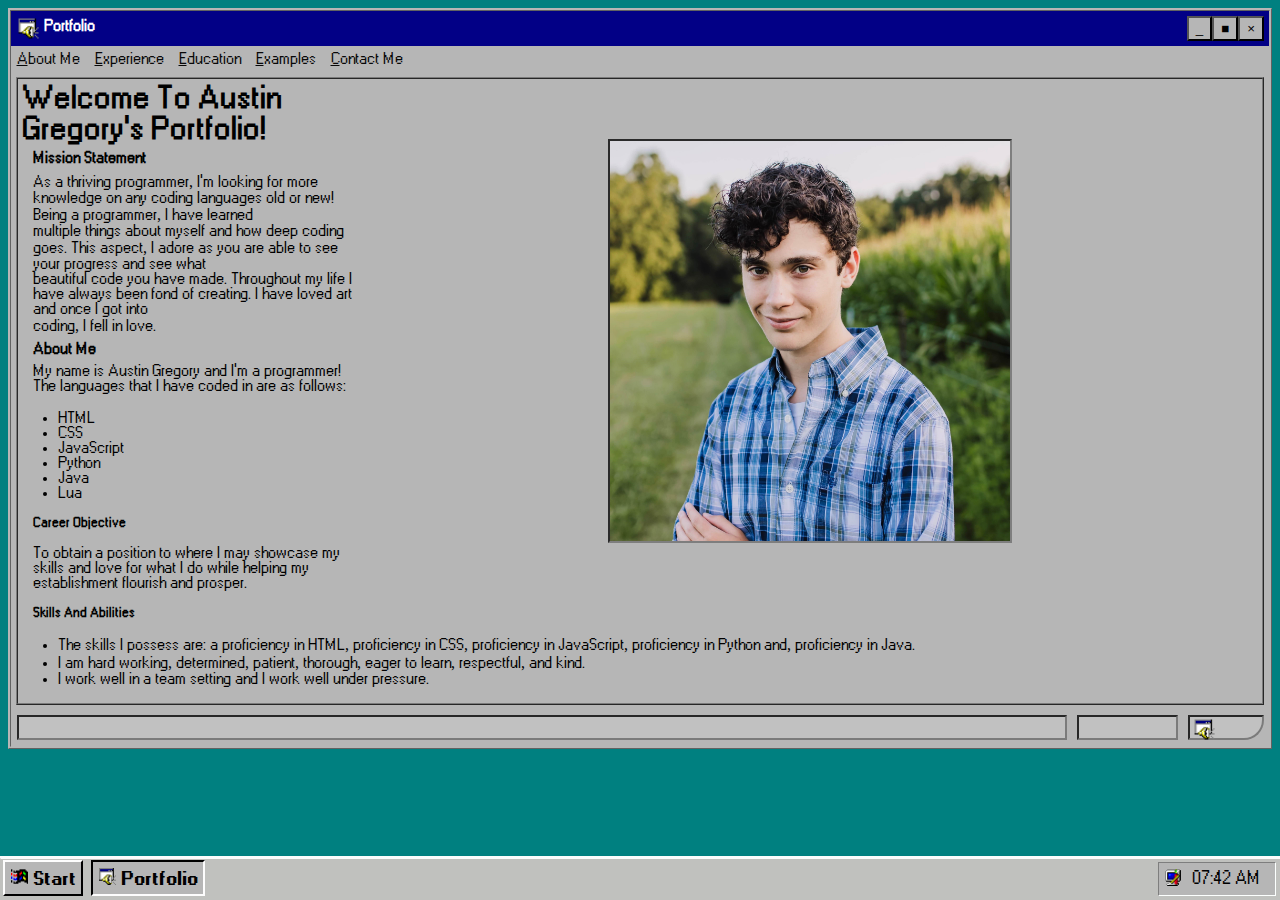
<file: index.html>
<!DOCTYPE html>
<html lang="en-US">
    <head>
        <title>Austin Gregory's Portfolio</title>
        <meta charset="UTF-8">
        <meta name="description" content="The portfolio of Austin Gregory">
        <meta name="author" content="Austin Gregory">
        <meta name="viewport" content="width=device-width, initial-scale=1.0">
    </head>
    <link rel="stylesheet" href="portfolio.css">
    <script src="portfolio.js" defer></script>
    <body>
        <div class="allOfWindow">
            <div class="topPartOfWindow">
                <img src="images/controlPanelIcon.png" width="25" height="25"><h4 class="windowsWording">Portfolio</h4>          
                <button class="windowsButtonsDisplay">_</button>
                <button class="windowsButtonsDisplay">■</button>
                <button class="windowsButtonsDisplay">×</button>
            </div>

            <header id="navigationBar">
                <nav>
                    <button><a href="index.html">About Me</a></button>
                    <button><a href="experience.html">Experience</a></button>
                    <button><a href="education.html">Education</a></button>
                    <button><a href="examples.html">Examples</a></button>
                    <button><a href="contact.html">Contact Me</a></button>
                </nav>
            </header>
        
            <section class="middleContentOfWindow">
                <img id="austinImage" src="images/austinPortfolioImg.jpg">
                <h1>Welcome To Austin Gregory's Portfolio!</h1>
                <h4>Mission Statement</h4>
                <p>As a thriving programmer, I'm looking for more knowledge on any coding languages old or new! Being a programmer, I have learned <br>
                    multiple things about myself and how deep coding goes. This aspect, I adore as you are able to see your progress and see what <br>
                    beautiful code you have made. Throughout my life I have always been fond of creating. I have loved art and once I got into <br>
                    coding, I fell in love.</p>
                <h4>About Me</h4>
                <p>
                    My name is Austin Gregory and I'm a programmer! The languages that I have coded in are as follows: <br>
                    <ul>
                        <li>HTML</li>
                        <li>CSS</li>
                        <li>JavaScript</li>
                        <li>Python</li>
                        <li>Java</li>
                        <li>Lua</li>
                    </ul>
                    <h5>Career Objective</h5>
                    <p>To obtain a position to where I may showcase my skills and love for what I do while helping my establishment flourish and prosper.</p>

                    <h5>Skills And Abilities</h5>
                    <ul>
                        <li>The skills I possess are: a proficiency in HTML, proficiency in CSS, proficiency in JavaScript, proficiency in Python and, proficiency in Java.</li>
                        <li>I am hard working, determined, patient, thorough, eager to learn, respectful, and kind.</li>
                        <li>I work well in a team setting and I work well under pressure.</li>
                    </ul>
            </section>

            <div class="bottomPartOfWindow">
                <p id="bottomSeperator1"></p>
                <p id="bottomSeperator2"></p>
                <p id="bottomSeperator3"><img src="images/controlPanelIcon.png" width="25" height="25"></p>
            </div>
        </div>
        <div class="bottomOfTab">
            <button id="buttonTabBottom1"><img src="images/windows95smallicon.png" width="17" height="17"> Start</button>
            <button id="buttonTabBottom2"><img src="images/executablesoundsmallicon.png" width="17" height="17"> Portfolio</button>
            <button id="buttonTabBottom3"><img src="images/timedatesmallicon.png" width="17" height="17"><p class="time"></p></button>
        </div>
    </body>
</html>
</file>
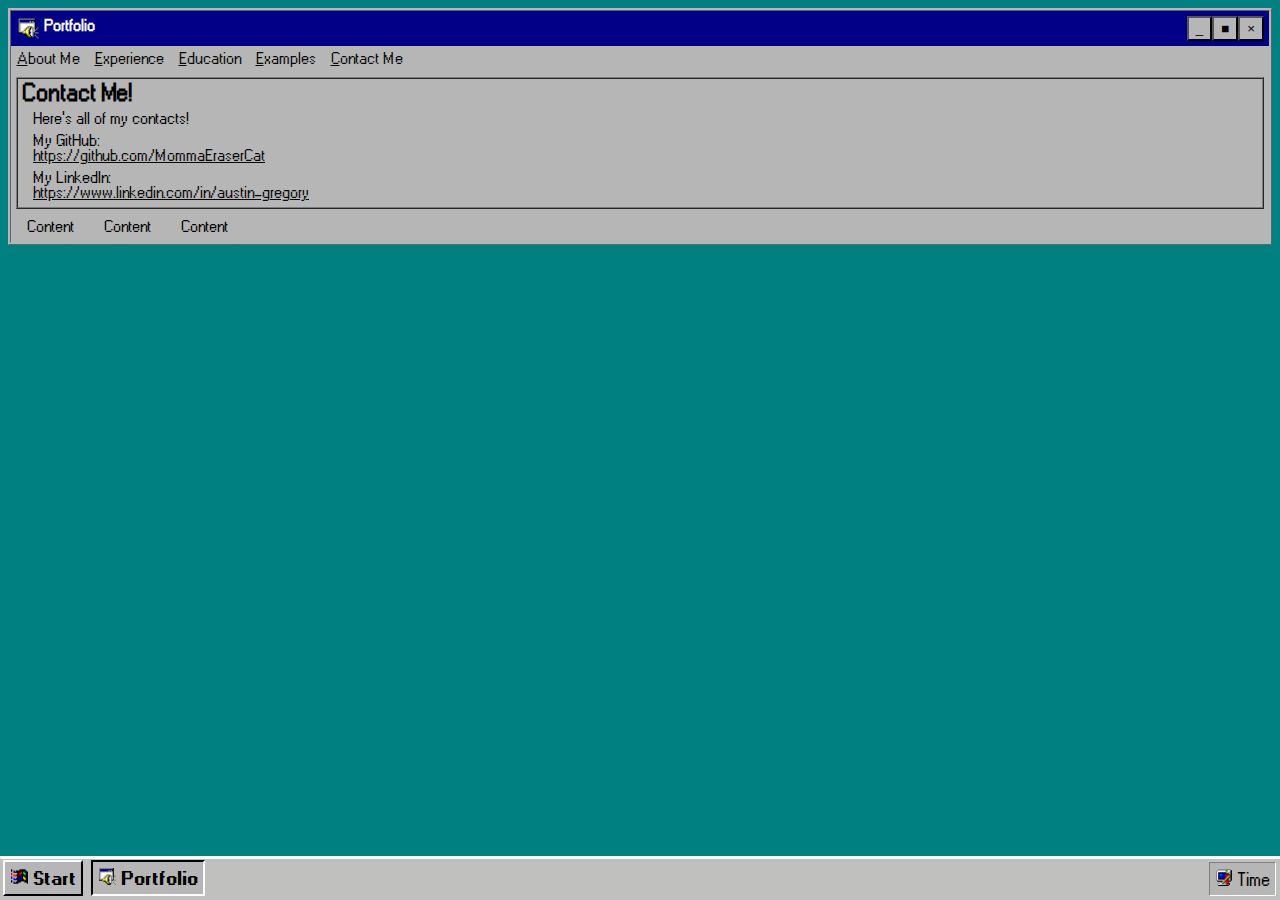
<file: contact.html>
<!DOCTYPE html>
<html lang="en-US">
    <head>
        <title>Austin Gregory's Portfolio</title>
        <meta charset="UTF-8">
        <meta name="description" content="The portfolio of Austin Gregory">
        <meta name="author" content="Austin Gregory">
        <meta name="viewport" content="width=device-width, initial-scale=1.0">
    </head>
    <link rel="stylesheet" href="portfolio.css">
    <body>
        <div class="allOfWindow">
            <div class="topPartOfWindow">
                <img src="images/controlPanelIcon.png" width="25" height="25"><h4 class="windowsWording">Portfolio</h4>          
                <button class="windowsButtonsDisplay">_</button>
                <button class="windowsButtonsDisplay">■</button>
                <button class="windowsButtonsDisplay">×</button>
            </div>

            <header id="navigationBar">
                <nav>
                    <button><a href="index.html">About Me</a></button>
                    <button><a href="experience.html">Experience</a></button>
                    <button><a href="education.html">Education</a></button>
                    <button><a href="examples.html">Examples</a></button>
                    <button><a href="contact.html">Contact Me</a></button>
                </nav>
            </header>

            <section class="middleContentOfWindow">
                <h2>Contact Me!</h2>
                <p>Here's all of my contacts!</p>
                <p>My GitHub: <a href="https://github.com/MommaEraserCat">https://github.com/MommaEraserCat</a></p>
                <p>My LinkedIn: <a href="https://www.linkedin.com/in/austin-gregory-3a9339373/">https://www.linkedin.com/in/austin-gregory</a></p>
            </section class="middleContentOfWindow">

            <div class="bottomPartOfWindow">
                <p class="bottomSeperator">Content</p>
                <p class="bottomSeperator">Content</p>
                <p class="bottomSeperator">Content</p>
            </div>
        </div>
        <div class="bottomOfTab">
            <button id="buttonTabBottom1"><img src="images/windows95smallicon.png" width="17" height="17"> Start</button>
            <button id="buttonTabBottom2"><img src="images/executablesoundsmallicon.png" width="17" height="17"> Portfolio</button>
            <button id="buttonTabBottom3"><img src="images/timedatesmallicon.png" width="17" height="17"> Time</button>
        </div>
    </body>
</html>
</file>
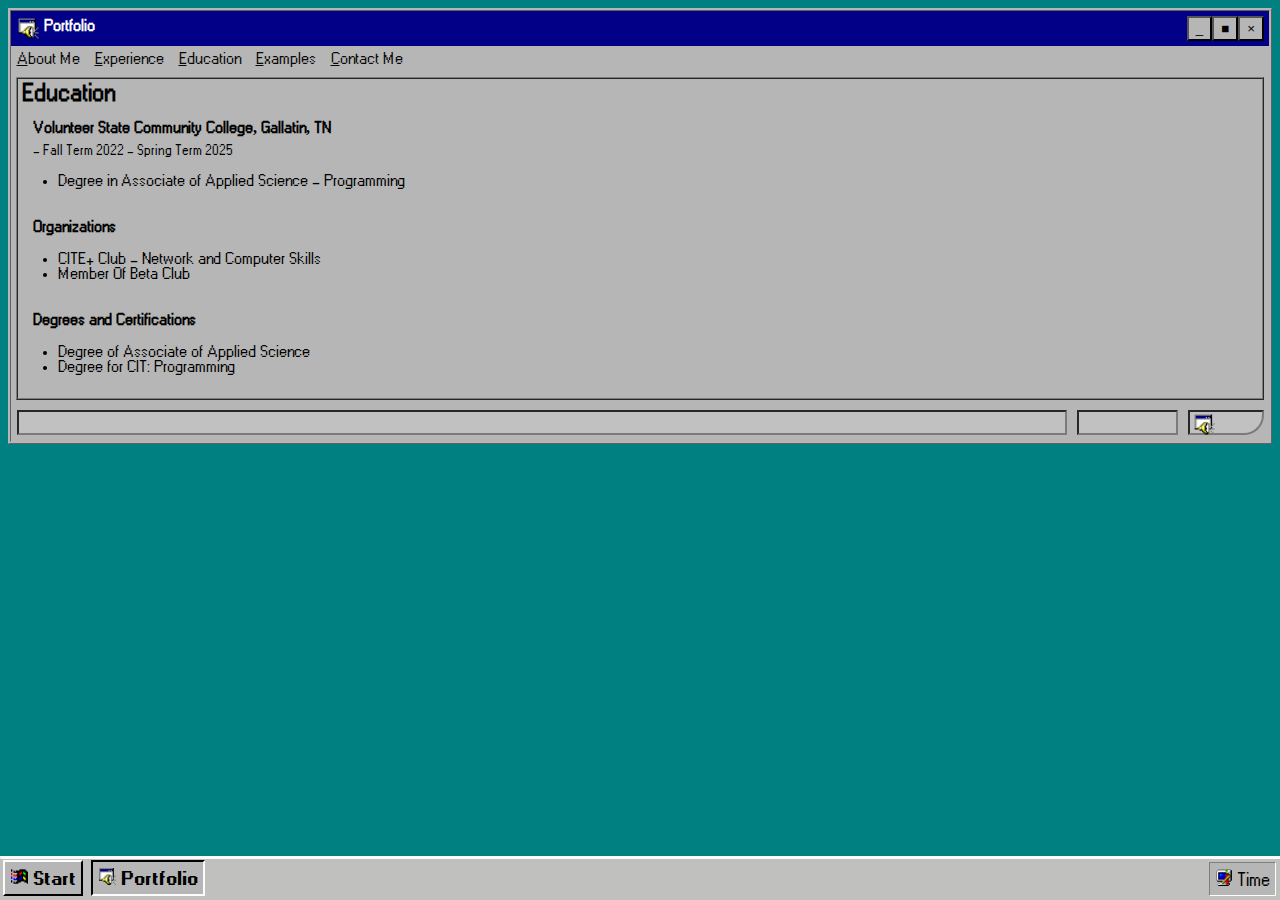
<file: education.html>
<!DOCTYPE html>
<html lang="en-US">
    <head>
        <title>Austin Gregory's Portfolio</title>
        <meta charset="UTF-8">
        <meta name="description" content="The portfolio of Austin Gregory">
        <meta name="author" content="Austin Gregory">
        <meta name="viewport" content="width=device-width, initial-scale=1.0">
    </head>
    <link rel="stylesheet" href="portfolio.css">
    <body>
        <div class="allOfWindow">
            <div class="topPartOfWindow">
                <img src="images/controlPanelIcon.png" width="25" height="25"><h4 class="windowsWording">Portfolio</h4>          
                <button class="windowsButtonsDisplay">_</button>
                <button class="windowsButtonsDisplay">■</button>
                <button class="windowsButtonsDisplay">×</button>
            </div>

            <header id="navigationBar">
                <nav>
                    <button><a href="index.html">About Me</a></button>
                    <button><a href="experience.html">Experience</a></button>
                    <button><a href="education.html">Education</a></button>
                    <button><a href="examples.html">Examples</a></button>
                    <button><a href="contact.html">Contact Me</a></button>
                </nav>
            </header>

            <section class="middleContentOfWindow">
                <h2>Education</h2>
                <p><h4>Volunteer State Community College, Gallatin, TN</h4>
                    <div>
                        <small> - Fall Term 2022 - Spring Term 2025</small>
                        <ul>
                            <li>Degree in Associate of Applied Science - Programming</li>
                        </ul>
                    </div>
                </p>
                <p><h4>Organizations</h4>
                    <ul>
                        <li>CITE+ Club - Network and Computer Skills</li>
                        <li>Member Of Beta Club</li>
                    </ul>
                </p>
                <p><h4>Degrees and Certifications</h4>
                    <ul>
                        <li>Degree of Associate of Applied Science</li>
                        <li>Degree for CIT: Programming</li>
                    </ul>
                </p>
            </section>

            <div class="bottomPartOfWindow">
                <p id="bottomSeperator1"></p>
                <p id="bottomSeperator2"></p>
                <p id="bottomSeperator3"><img src="images/controlPanelIcon.png" width="25" height="25"></p>
            </div>
        </div>
        <div class="bottomOfTab">
            <button id="buttonTabBottom1"><img src="images/windows95smallicon.png" width="17" height="17"> Start</button>
            <button id="buttonTabBottom2"><img src="images/executablesoundsmallicon.png" width="17" height="17"> Portfolio</button>
            <button id="buttonTabBottom3"><img src="images/timedatesmallicon.png" width="17" height="17"> Time</button>
        </div>
    </body>
</html>
</file>
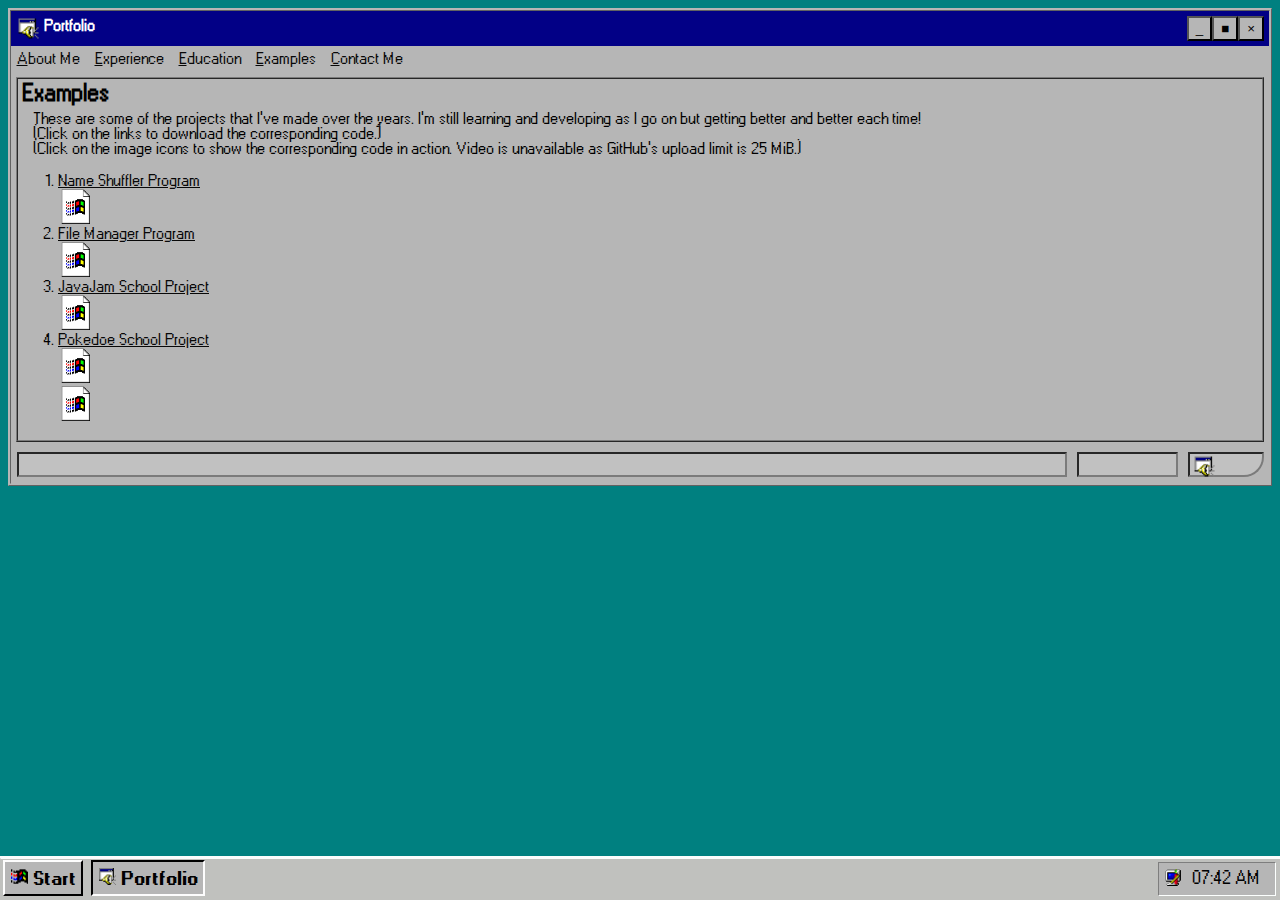
<file: examples.html>
<!DOCTYPE html>
<html lang="en-US">
    <head>
        <title>Austin Gregory's Portfolio</title>
        <meta charset="UTF-8">
        <meta name="description" content="The portfolio of Austin Gregory">
        <meta name="author" content="Austin Gregory">
        <meta name="viewport" content="width=device-width, initial-scale=1.0">
    </head>
    <link rel="stylesheet" href="portfolio.css">
    <script src="portfolio.js" defer></script>
    <body>
        <div class="allOfWindow">
            <div class="topPartOfWindow">
                <img src="images/controlPanelIcon.png" width="25" height="25"><h4 class="windowsWording">Portfolio</h4>          
                <button class="windowsButtonsDisplay">_</button>
                <button class="windowsButtonsDisplay">■</button>
                <button class="windowsButtonsDisplay">×</button>
            </div>

            <header id="navigationBar">
                <nav>
                    <button><a href="index.html">About Me</a></button>
                    <button><a href="experience.html">Experience</a></button>
                    <button><a href="education.html">Education</a></button>
                    <button><a href="examples.html">Examples</a></button>
                    <button><a href="contact.html">Contact Me</a></button>
                </nav>
            </header>

            <section class="middleContentOfWindow">
                <h2>Examples</h2>
                <p>These are some of the projects that I've made over the years. 
                    I'm still learning and developing as I go on but getting better and better each time!<br>
                    (Click on the links to download the corresponding code.)<br>
                    (Click on the image icons to show the corresponding code in action. Video is unavailable as GitHub's upload limit is 25 MiB.)
                </p>
                <ol>
                    <li><a href="programs/nameShuffler.zip" download="nameShufflerProgram">Name Shuffler Program</a>
                        <a href="images/nameShufflerImg.png"><img src="images/photoIcon.png" width="35" height="35"></a></li>
                    <li><a href="programs/fileManager.zip" download="fileManagerProgram">File Manager Program</a>
                        <a href="images/filePathOpenImg.png"><img src="images/photoIcon.png" width="35" height="35"></a></li>
                    <li><a href="programs/javaJam.zip" download="javaJamProgram">JavaJam School Project</a>
                        <a href="images/javaJamImg.png"><img src="images/photoIcon.png" width="35" height="35"></a></li>
                    <li><a href="programs/pokeDoe.zip" download="pokeDoeProgram">Pokedoe School Project</a>
                        <a href="images/pokaDoeImg1.png"><img src="images/photoIcon.png" width="35" height="35"></a>
                        <a href="images/pokaDoeImg2.png"><img src="images/photoIcon.png" width="35" height="35"></a>
                        <!--<a href="video/androidStudioPokeDoe.zip" download="pokeDoeVideo"><img src="images/videoIcon.png" width="35" height="35"></a>--></li>
                </ol>
            </section>

            <div class="bottomPartOfWindow">
                <p id="bottomSeperator1"></p>
                <p id="bottomSeperator2"></p>
                <p id="bottomSeperator3"><img src="images/controlPanelIcon.png" width="25" height="25"></p>
            </div>
        </div>
        <div class="bottomOfTab">
            <button id="buttonTabBottom1"><img src="images/windows95smallicon.png" width="17" height="17"> Start</button>
            <button id="buttonTabBottom2"><img src="images/executablesoundsmallicon.png" width="17" height="17"> Portfolio</button>
            <button id="buttonTabBottom3"><img src="images/timedatesmallicon.png" width="17" height="17"><p class="time"></p></button>
        </div>
    </body>
</html>
</file>
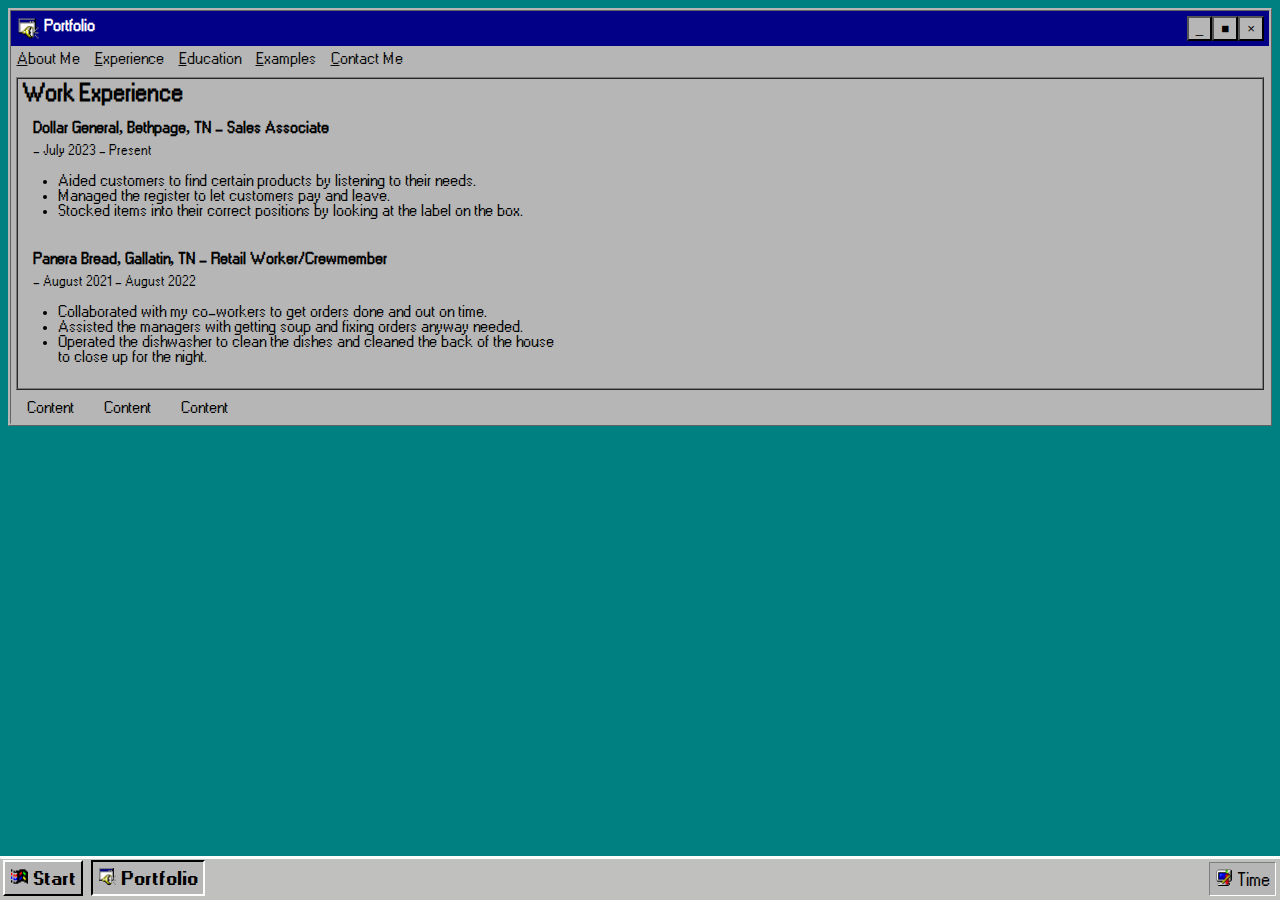
<file: experience.html>
<!DOCTYPE html>
<html lang="en-US">
    <head>
        <title>Austin Gregory's Portfolio</title>
        <meta charset="UTF-8">
        <meta name="description" content="The portfolio of Austin Gregory">
        <meta name="author" content="Austin Gregory">
        <meta name="viewport" content="width=device-width, initial-scale=1.0">
    </head>
    <link rel="stylesheet" href="portfolio.css">
    <body>
        <div class="allOfWindow">
            <div class="topPartOfWindow">
                <img src="images/controlPanelIcon.png" width="25" height="25"><h4 class="windowsWording">Portfolio</h4>          
                <button class="windowsButtonsDisplay">_</button>
                <button class="windowsButtonsDisplay">■</button>
                <button class="windowsButtonsDisplay">×</button>
            </div>

            <header id="navigationBar">
                <nav>
                    <button><a href="index.html">About Me</a></button>
                    <button><a href="experience.html">Experience</a></button>
                    <button><a href="education.html">Education</a></button>
                    <button><a href="examples.html">Examples</a></button>
                    <button><a href="contact.html">Contact Me</a></button>
                </nav>
            </header>

            <section class="middleContentOfWindow">
                <h2>Work Experience</h2>
                <p><h4>Dollar General, Bethpage, TN - Sales Associate</h4>
                    <div>
                        <small> - July 2023 - Present</small>
                        <ul>
                            <li>Aided customers to find certain products by listening to their needs.</li>
                            <li>Managed the register to let customers pay and leave.</li>
                            <li>Stocked items into their correct positions by looking at the label on the box.</li>
                        </ul>
                    </div>
                </p>
                <p><h4>Panera Bread, Gallatin, TN - Retail Worker/Crewmember</h4>
                    <div>
                        <small> - August 2021 - August 2022</small>
                        <ul>
                            <li>Collaborated with my co-workers to get orders done and out on time.</li>
                            <li>Assisted the managers with getting soup and fixing orders anyway needed.</li>
                            <li>Operated the dishwasher to clean the dishes and cleaned the back of the house <br>
                                to close up for the night.</li>
                        </ul>
                    </div>
                </p>
            </section>

            <div class="bottomPartOfWindow">
                <p class="bottomSeperator">Content</p>
                <p class="bottomSeperator">Content</p>
                <p class="bottomSeperator">Content</p>
            </div>
        </div>
        <div class="bottomOfTab">
            <button id="buttonTabBottom1"><img src="images/windows95smallicon.png" width="17" height="17"> Start</button>
            <button id="buttonTabBottom2"><img src="images/executablesoundsmallicon.png" width="17" height="17"> Portfolio</button>
            <button id="buttonTabBottom3"><img src="images/timedatesmallicon.png" width="17" height="17"> Time</button>
        </div>
    </body>
</html>
</file>
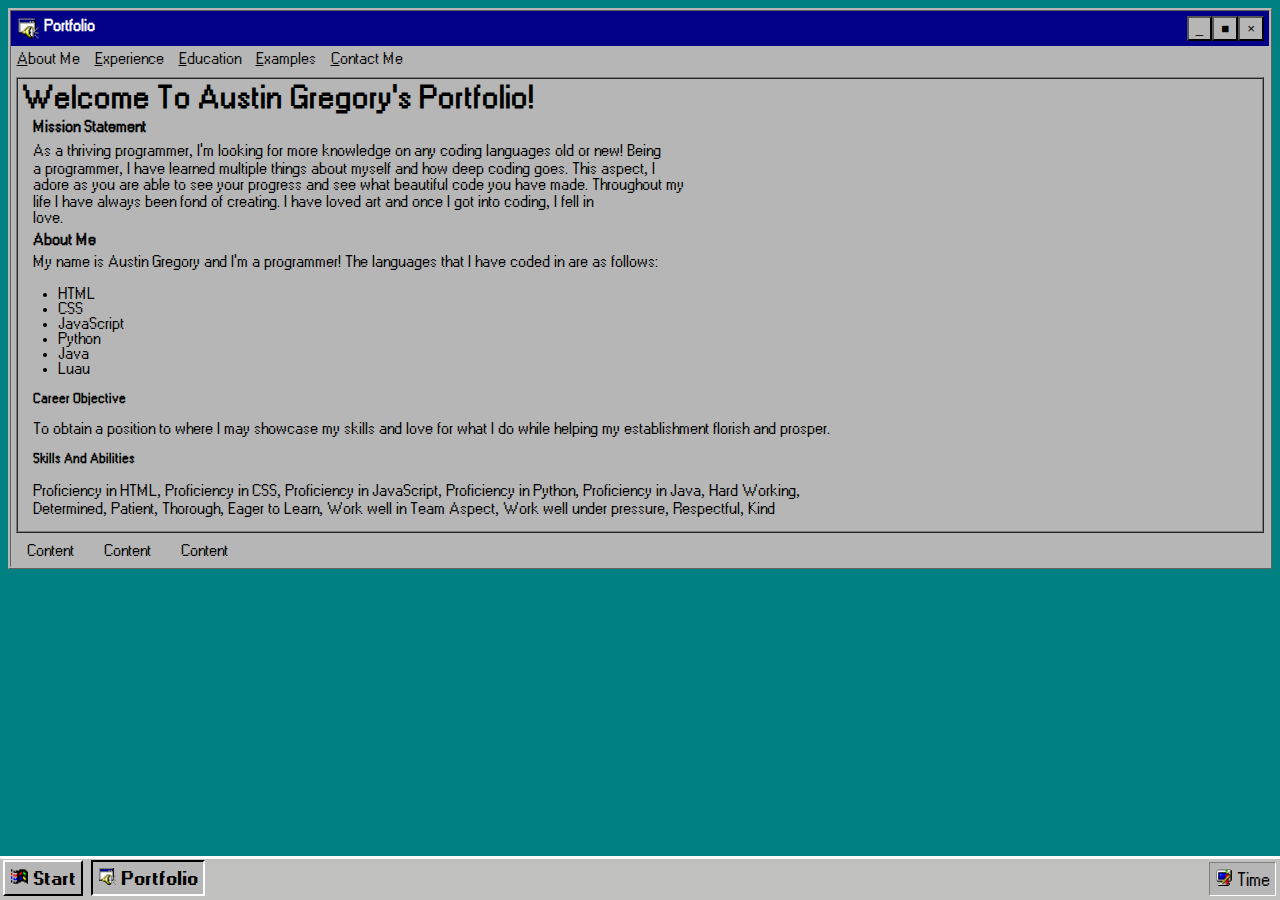
<file: main.html>
<!DOCTYPE html>
<html lang="en-US">
    <head>
        <title>Austin Gregory's Portfolio</title>
        <meta charset="UTF-8">
        <meta name="description" content="The portfolio of Austin Gregory">
        <meta name="author" content="Austin Gregory">
        <meta name="viewport" content="width=device-width, initial-scale=1.0">
    </head>
    <link rel="stylesheet" href="portfolio.css">
    <body>
        <div class="allOfWindow">
            <div class="topPartOfWindow">
                <img src="images/controlPanelIcon.png" width="25" height="25"><h4 class="windowsWording">Portfolio</h4>          
                <button class="windowsButtonsDisplay">_</button>
                <button class="windowsButtonsDisplay">■</button>
                <button class="windowsButtonsDisplay">×</button>
            </div>

            <header id="navigationBar">
                <nav>
                    <button><a href="main.html">About Me</a></button>
                    <button><a href="experience.html">Experience</a></button>
                    <button><a href="education.html">Education</a></button>
                    <button><a href="examples.html">Examples</a></button>
                    <button><a href="contact.html">Contact Me</a></button>
                </nav>
            </header>
        
            <section class="middleContentOfWindow">
                <h1>Welcome To Austin Gregory's Portfolio!</h1>
                <h4>Mission Statement</h4>
                <p>As a thriving programmer, I'm looking for more knowledge on any coding languages old or new! Being <br>
                    a programmer, I have learned multiple things about myself and how deep coding goes. This aspect, I <br>
                    adore as you are able to see your progress and see what beautiful code you have made. Throughout my <br>
                    life I have always been fond of creating. I have loved art and once I got into coding, I fell in <br>
                    love.</p>
                <h4>About Me</h4>
                <p>My name is Austin Gregory and I'm a programmer! The languages that I have coded in are as follows: <br>
                    <ul>
                        <li>HTML</li>
                        <li>CSS</li>
                        <li>JavaScript</li>
                        <li>Python</li>
                        <li>Java</li>
                        <li>Luau</li>
                    </ul>
                    <h5>Career Objective</h5>
                    <p>To obtain a position to where I may showcase my skills and love for what I do while helping my establishment florish and prosper.</p>

                    <h5>Skills And Abilities</h5>
                    <p>Proficiency in HTML, Proficiency in CSS, Proficiency in JavaScript, Proficiency in Python, Proficiency in Java, Hard Working, <br>
                        Determined, Patient, Thorough, Eager to Learn, Work well in Team Aspect, Work well under pressure, Respectful, Kind</p>
                </p>
            </section>

            <div class="bottomPartOfWindow">
                <p class="bottomSeperator">Content</p>
                <p class="bottomSeperator">Content</p>
                <p class="bottomSeperator">Content</p>
            </div>
        </div>
        <div class="bottomOfTab">
            <button id="buttonTabBottom1"><img src="images/windows95smallicon.png" width="17" height="17"> Start</button>
            <button id="buttonTabBottom2"><img src="images/executablesoundsmallicon.png" width="17" height="17"> Portfolio</button>
            <button id="buttonTabBottom3"><img src="images/timedatesmallicon.png" width="17" height="17"> Time</button>
        </div>
    </body>
</html>
</file>
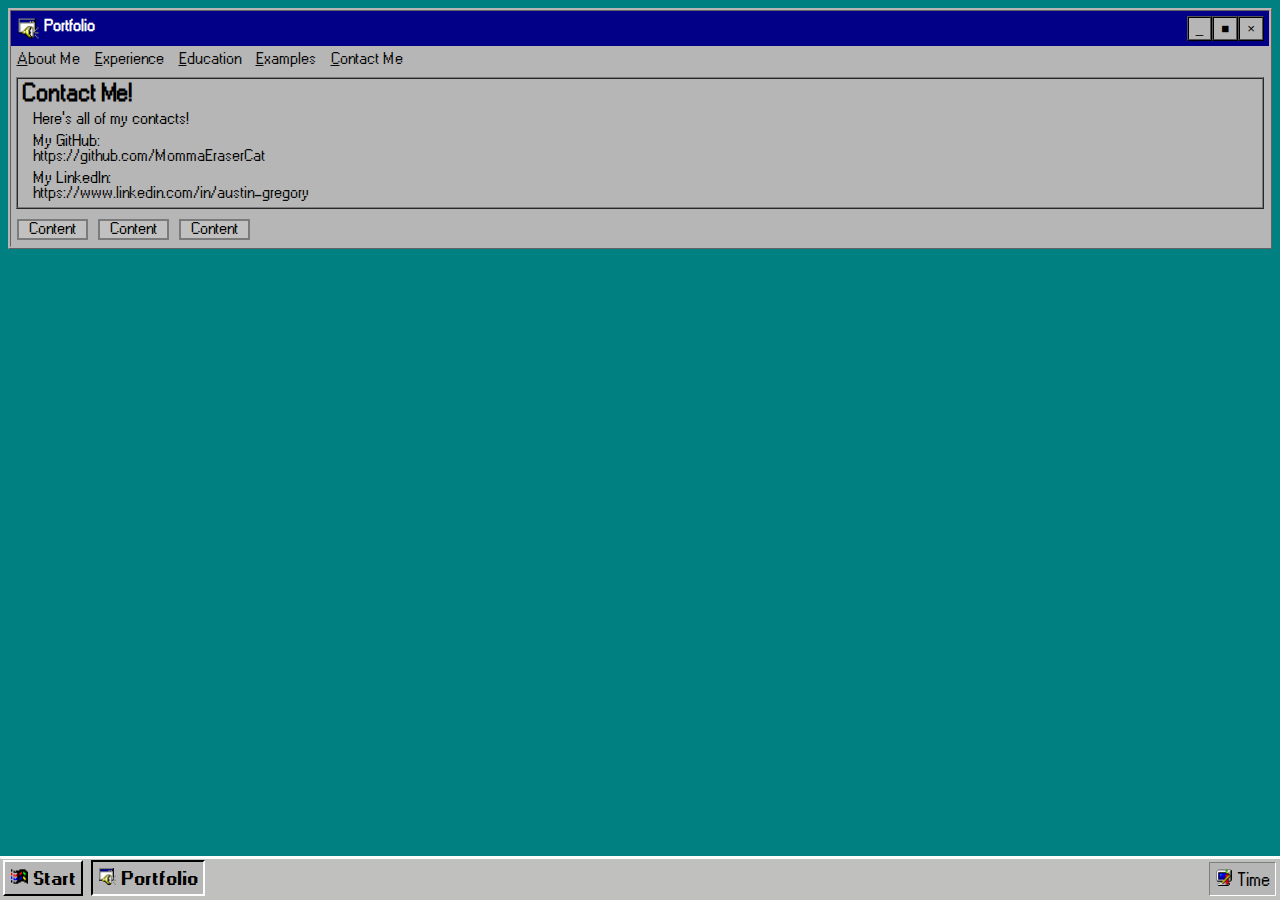
<file: portfoliowebsite/contact.html>
<!DOCTYPE html>
<html lang="en-US">
    <head>
        <title>Austin Gregory's Portfolio</title>
        <meta charset="UTF-8">
        <meta name="description" content="The portfolio of Austin Gregory">
        <meta name="author" content="Austin Gregory">
        <meta name="viewport" content="width=device-width, initial-scale=1.0">
    </head>
    <link rel="stylesheet" href="portfolio.css">
    <body>
        <div class="allOfWindow">
            <div class="topPartOfWindow">
                <img src="images/controlPanelIcon.png" width="25" height="25"><h4 class="windowsWording">Portfolio</h4>          
                <button class="windowsButtonsDisplay">_</button>
                <button class="windowsButtonsDisplay">■</button>
                <button class="windowsButtonsDisplay">×</button>
            </div>

            <header id="navigationBar">
                <nav>
                    <button><a href="main.html">About Me</a></button>
                    <button><a href="experience.html">Experience</a></button>
                    <button><a href="education.html">Education</a></button>
                    <button><a href="examples.html">Examples</a></button>
                    <button><a href="contact.html">Contact Me</a></button>
                </nav>
            </header>

            <section class="middleContentOfWindow">
                <h2>Contact Me!</h2>
                <p>Here's all of my contacts!</p>
                <p>My GitHub: <a href="https://github.com/MommaEraserCat">https://github.com/MommaEraserCat</a></p>
                <p>My LinkedIn: <a href="https://www.linkedin.com/in/austin-gregory-3a9339373/">https://www.linkedin.com/in/austin-gregory</a></p>
            </section class="middleContentOfWindow">

            <div class="bottomPartOfWindow">
                <p class="bottomSeperator">Content</p>
                <p class="bottomSeperator">Content</p>
                <p class="bottomSeperator">Content</p>
            </div>
        </div>
        <div class="bottomOfTab">
            <button id="buttonTabBottom1"><img src="images/windows95smallicon.png" width="17" height="17"> Start</button>
            <button id="buttonTabBottom2"><img src="images/executablesoundsmallicon.png" width="17" height="17"> Portfolio</button>
            <button id="buttonTabBottom3"><img src="images/timedatesmallicon.png" width="17" height="17"> Time</button>
        </div>
    </body>
</html>
</file>
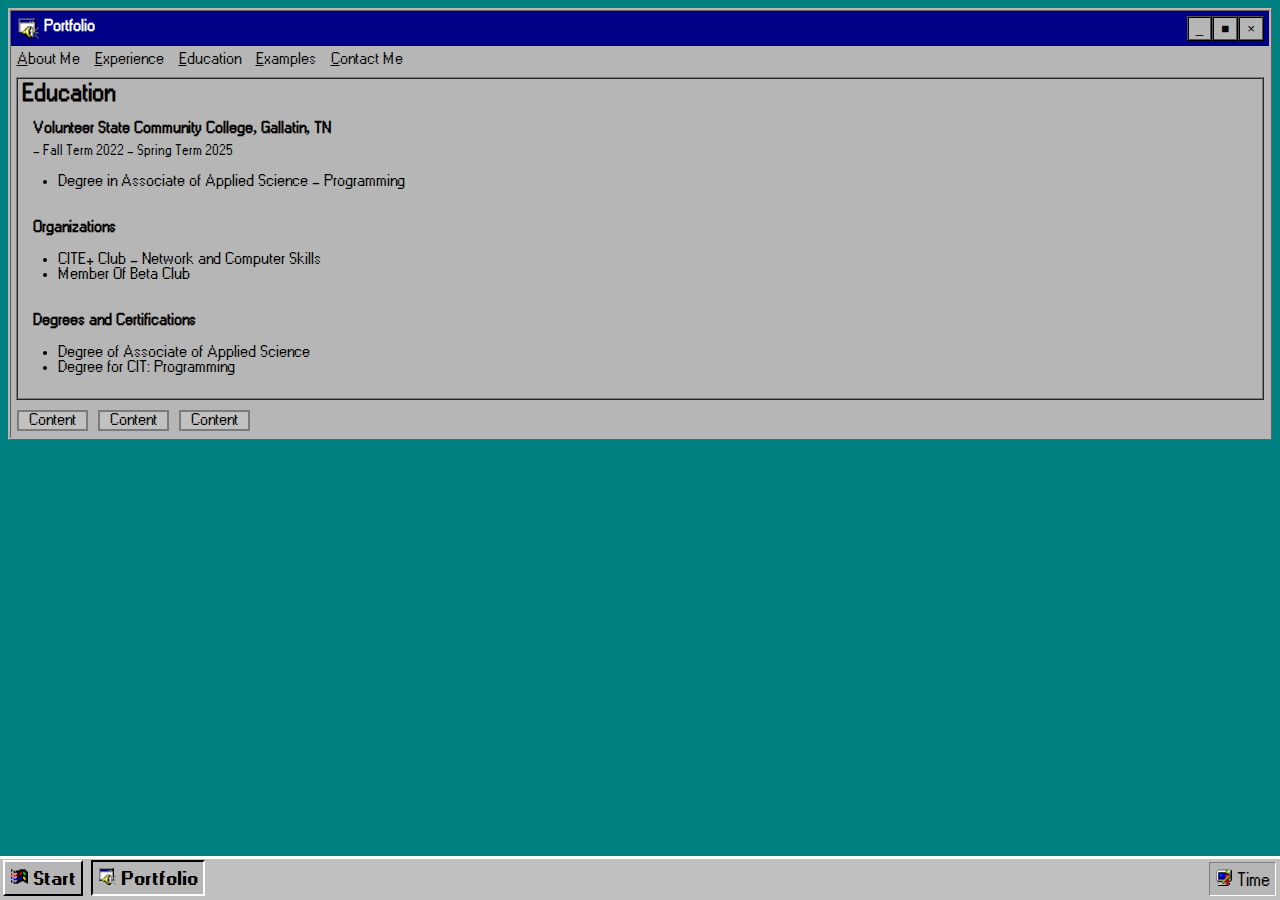
<file: portfoliowebsite/education.html>
<!DOCTYPE html>
<html lang="en-US">
    <head>
        <title>Austin Gregory's Portfolio</title>
        <meta charset="UTF-8">
        <meta name="description" content="The portfolio of Austin Gregory">
        <meta name="author" content="Austin Gregory">
        <meta name="viewport" content="width=device-width, initial-scale=1.0">
    </head>
    <link rel="stylesheet" href="portfolio.css">
    <body>
        <div class="allOfWindow">
            <div class="topPartOfWindow">
                <img src="images/controlPanelIcon.png" width="25" height="25"><h4 class="windowsWording">Portfolio</h4>          
                <button class="windowsButtonsDisplay">_</button>
                <button class="windowsButtonsDisplay">■</button>
                <button class="windowsButtonsDisplay">×</button>
            </div>

            <header id="navigationBar">
                <nav>
                    <button><a href="main.html">About Me</a></button>
                    <button><a href="experience.html">Experience</a></button>
                    <button><a href="education.html">Education</a></button>
                    <button><a href="examples.html">Examples</a></button>
                    <button><a href="contact.html">Contact Me</a></button>
                </nav>
            </header>

            <section class="middleContentOfWindow">
                <h2>Education</h2>
                <p><h4>Volunteer State Community College, Gallatin, TN</h4>
                    <div>
                        <small> - Fall Term 2022 - Spring Term 2025</small>
                        <ul>
                            <li>Degree in Associate of Applied Science - Programming</li>
                        </ul>
                    </div>
                </p>
                <p><h4>Organizations</h4>
                    <ul>
                        <li>CITE+ Club - Network and Computer Skills</li>
                        <li>Member Of Beta Club</li>
                    </ul>
                </p>
                <p><h4>Degrees and Certifications</h4>
                    <ul>
                        <li>Degree of Associate of Applied Science</li>
                        <li>Degree for CIT: Programming</li>
                    </ul>
                </p>
            </section>

            <div class="bottomPartOfWindow">
                <p class="bottomSeperator">Content</p>
                <p class="bottomSeperator">Content</p>
                <p class="bottomSeperator">Content</p>
            </div>
        </div>
        <div class="bottomOfTab">
            <button id="buttonTabBottom1"><img src="images/windows95smallicon.png" width="17" height="17"> Start</button>
            <button id="buttonTabBottom2"><img src="images/executablesoundsmallicon.png" width="17" height="17"> Portfolio</button>
            <button id="buttonTabBottom3"><img src="images/timedatesmallicon.png" width="17" height="17"> Time</button>
        </div>
    </body>
</html>
</file>
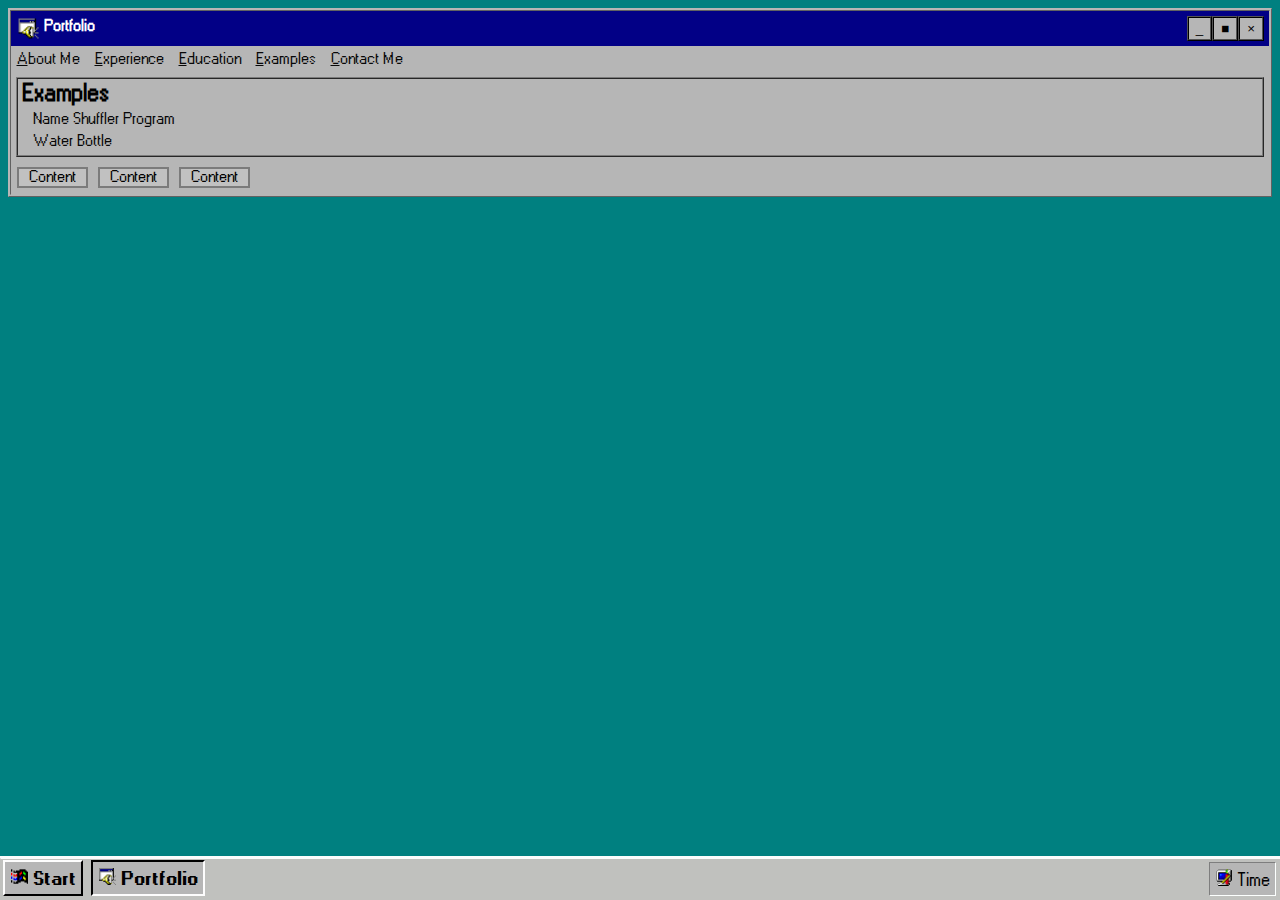
<file: portfoliowebsite/examples.html>
<!DOCTYPE html>
<html lang="en-US">
    <head>
        <title>Austin Gregory's Portfolio</title>
        <meta charset="UTF-8">
        <meta name="description" content="The portfolio of Austin Gregory">
        <meta name="author" content="Austin Gregory">
        <meta name="viewport" content="width=device-width, initial-scale=1.0">
    </head>
    <link rel="stylesheet" href="portfolio.css">
    <body>
        <div class="allOfWindow">
            <div class="topPartOfWindow">
                <img src="images/controlPanelIcon.png" width="25" height="25"><h4 class="windowsWording">Portfolio</h4>          
                <button class="windowsButtonsDisplay">_</button>
                <button class="windowsButtonsDisplay">■</button>
                <button class="windowsButtonsDisplay">×</button>
            </div>

            <header id="navigationBar">
                <nav>
                    <button><a href="main.html">About Me</a></button>
                    <button><a href="experience.html">Experience</a></button>
                    <button><a href="education.html">Education</a></button>
                    <button><a href="examples.html">Examples</a></button>
                    <button><a href="contact.html">Contact Me</a></button>
                </nav>
            </header>

            <section class="middleContentOfWindow">
                <h2>Examples</h2>
                <p><a href="programs/nameShuffler.py" download="nameShufflerProgram">Name Shuffler Program</a></p>
                <p><a href="images/dasanibottel.png" download="WaterBottle">Water Bottle</a></p>
            </section>

            <div class="bottomPartOfWindow">
                <p class="bottomSeperator">Content</p>
                <p class="bottomSeperator">Content</p>
                <p class="bottomSeperator">Content</p>
            </div>
        </div>
        <div class="bottomOfTab">
            <button id="buttonTabBottom1"><img src="images/windows95smallicon.png" width="17" height="17"> Start</button>
            <button id="buttonTabBottom2"><img src="images/executablesoundsmallicon.png" width="17" height="17"> Portfolio</button>
            <button id="buttonTabBottom3"><img src="images/timedatesmallicon.png" width="17" height="17"> Time</button>
        </div>
    </body>
</html>
</file>
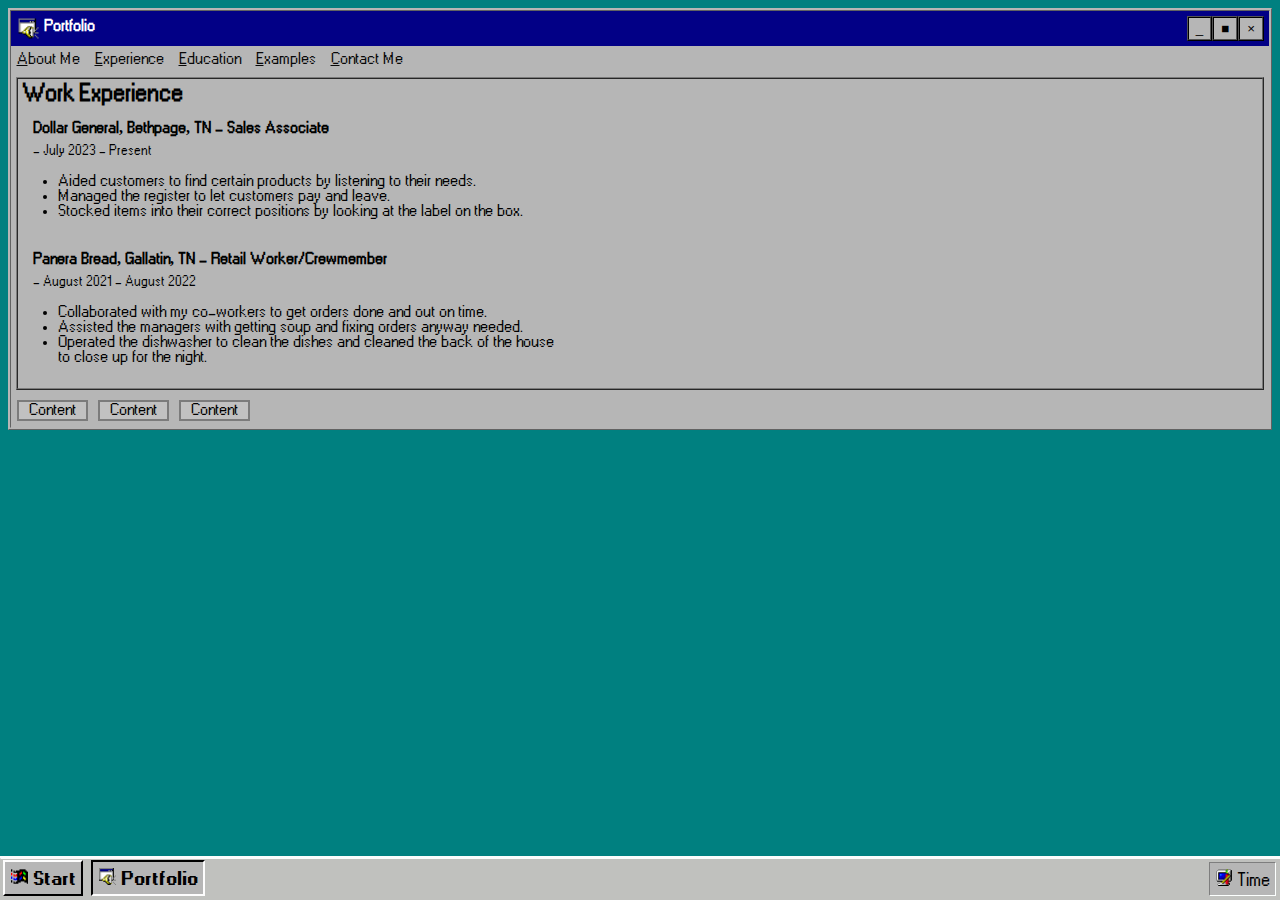
<file: portfoliowebsite/experience.html>
<!DOCTYPE html>
<html lang="en-US">
    <head>
        <title>Austin Gregory's Portfolio</title>
        <meta charset="UTF-8">
        <meta name="description" content="The portfolio of Austin Gregory">
        <meta name="author" content="Austin Gregory">
        <meta name="viewport" content="width=device-width, initial-scale=1.0">
    </head>
    <link rel="stylesheet" href="portfolio.css">
    <body>
        <div class="allOfWindow">
            <div class="topPartOfWindow">
                <img src="images/controlPanelIcon.png" width="25" height="25"><h4 class="windowsWording">Portfolio</h4>          
                <button class="windowsButtonsDisplay">_</button>
                <button class="windowsButtonsDisplay">■</button>
                <button class="windowsButtonsDisplay">×</button>
            </div>

            <header id="navigationBar">
                <nav>
                    <button><a href="main.html">About Me</a></button>
                    <button><a href="experience.html">Experience</a></button>
                    <button><a href="education.html">Education</a></button>
                    <button><a href="examples.html">Examples</a></button>
                    <button><a href="contact.html">Contact Me</a></button>
                </nav>
            </header>

            <section class="middleContentOfWindow">
                <h2>Work Experience</h2>
                <p><h4>Dollar General, Bethpage, TN - Sales Associate</h4>
                    <div>
                        <small> - July 2023 - Present</small>
                        <ul>
                            <li>Aided customers to find certain products by listening to their needs.</li>
                            <li>Managed the register to let customers pay and leave.</li>
                            <li>Stocked items into their correct positions by looking at the label on the box.</li>
                        </ul>
                    </div>
                </p>
                <p><h4>Panera Bread, Gallatin, TN - Retail Worker/Crewmember</h4>
                    <div>
                        <small> - August 2021 - August 2022</small>
                        <ul>
                            <li>Collaborated with my co-workers to get orders done and out on time.</li>
                            <li>Assisted the managers with getting soup and fixing orders anyway needed.</li>
                            <li>Operated the dishwasher to clean the dishes and cleaned the back of the house <br>
                                to close up for the night.</li>
                        </ul>
                    </div>
                </p>
            </section>

            <div class="bottomPartOfWindow">
                <p class="bottomSeperator">Content</p>
                <p class="bottomSeperator">Content</p>
                <p class="bottomSeperator">Content</p>
            </div>
        </div>
        <div class="bottomOfTab">
            <button id="buttonTabBottom1"><img src="images/windows95smallicon.png" width="17" height="17"> Start</button>
            <button id="buttonTabBottom2"><img src="images/executablesoundsmallicon.png" width="17" height="17"> Portfolio</button>
            <button id="buttonTabBottom3"><img src="images/timedatesmallicon.png" width="17" height="17"> Time</button>
        </div>
    </body>
</html>
</file>
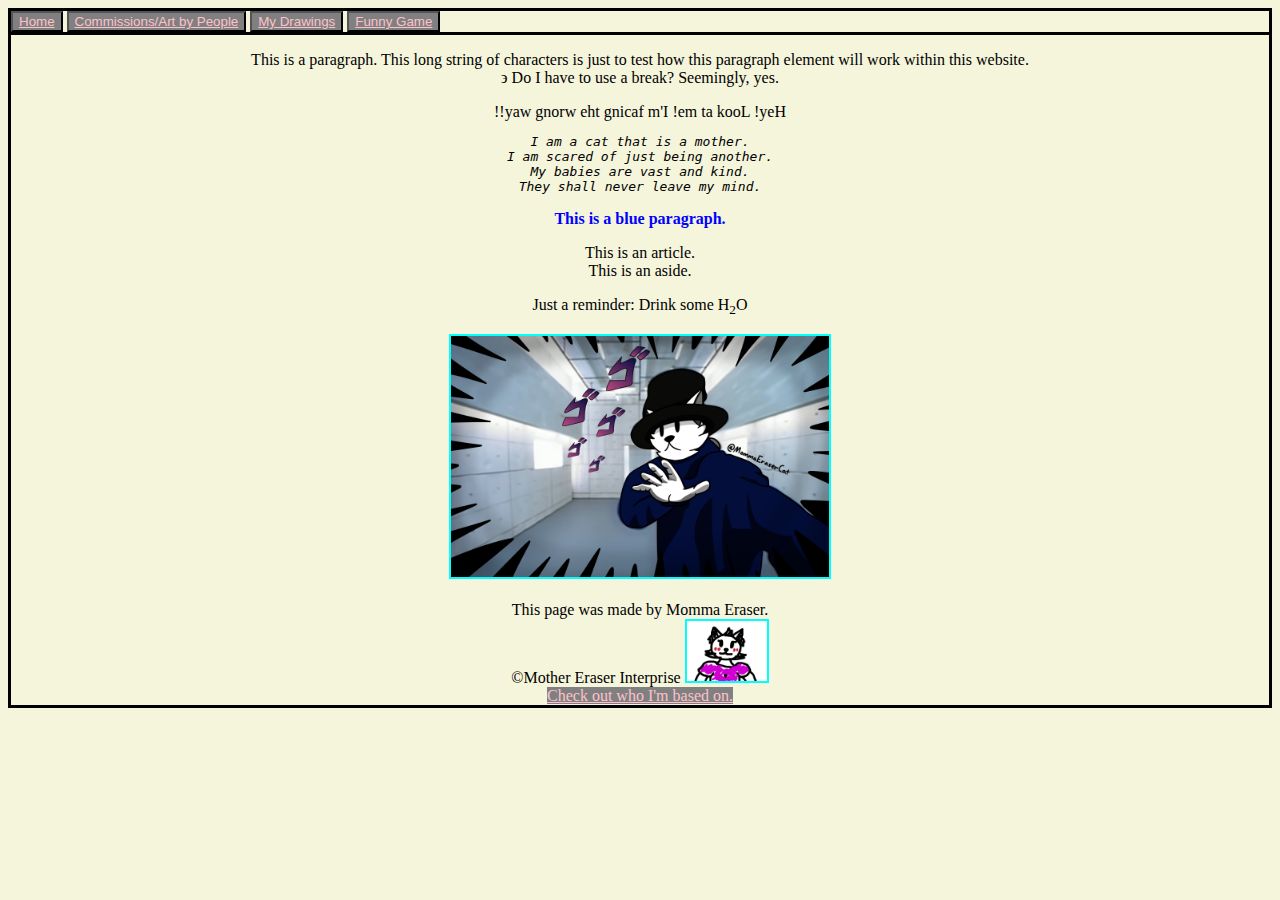
<file: programs/personalWebsite/funiwebsite.html>
<!DOCTYPE html>
<html lang="en-US">
    <head>

        <title>Momma Eraser's Page</title>
        <meta charset="UTF-8">
        <meta name="keywords" content="Momma Eraser, Momma Eraser Cat">
        <meta name="description" content="Just a website for me">
        <meta name="author" content="Momma Eraser Cat">
        <meta name="viewport" content="width=device-width, initial-scale=1.0">
        
    </head>
    <link rel="stylesheet" href="funiwebsite.css">
    <body>

        <div class="divSpecified">
            <button><a href="funiwebsite.html">Home</a></button>
            <button><a href="commissions.html">Commissions/Art by People</a></button>
            <button><a href="myart.html">My Drawings</a></button>
            <button><a href="game.html">Funny Game</a></button>
        </div>        

        <div id="center">
        <p>This is a paragraph. This long string of characters is just to test how this paragraph element will work within this website.<br>
        &bepsi; Do I have to use a break? Seemingly, yes.</p>
        <bdo dir="rtl">Hey! Look at me! I'm facing the wrong way!!</bdo>

<pre>
<em>I am a cat that is a mother.
I am scared of just being another.
My babies are vast and kind.
They shall never leave my mind.</em>
</pre><!--This seems to just mess with the order of the code and if browsers automatically change how the code is, then the pre element is screwed.-->

        <p style="color:blue;"><strong>This is a blue paragraph.</strong></p>
        <article>This is an article.&NewLine;</article>
        <aside>This is an aside.</aside>
        <p>Just a reminder:&Tab;Drink some H<sub>2</sub>O</p>
        </div>

        <div id="center">
            <img src="images/shearrives.png" alt="A photo of me comin' to get you." width="378" height="241" style="border: 2px solid aqua;">
        </div><br>

        <footer id="center">This page was made by Momma Eraser.<br> &copy;Mother Eraser Interprise
        <img src="images/photoofme.png" alt="This is totally a photo of me." width="80" height="60" style="border: 2px solid aqua;">
        </footer>

        <div id="center"> 
            <a href="https://battle-cats.fandom.com/wiki/Tank_Cat_(Normal_Cat)#Eraser_Cat">Check out who I'm based on.</a>
        </div>

        <!--Pretty sure the only way to move this, is with a css file. Addition: Wrong! Somewhat. I think you have to add a div element.-->

    </body>
</html>
</file>
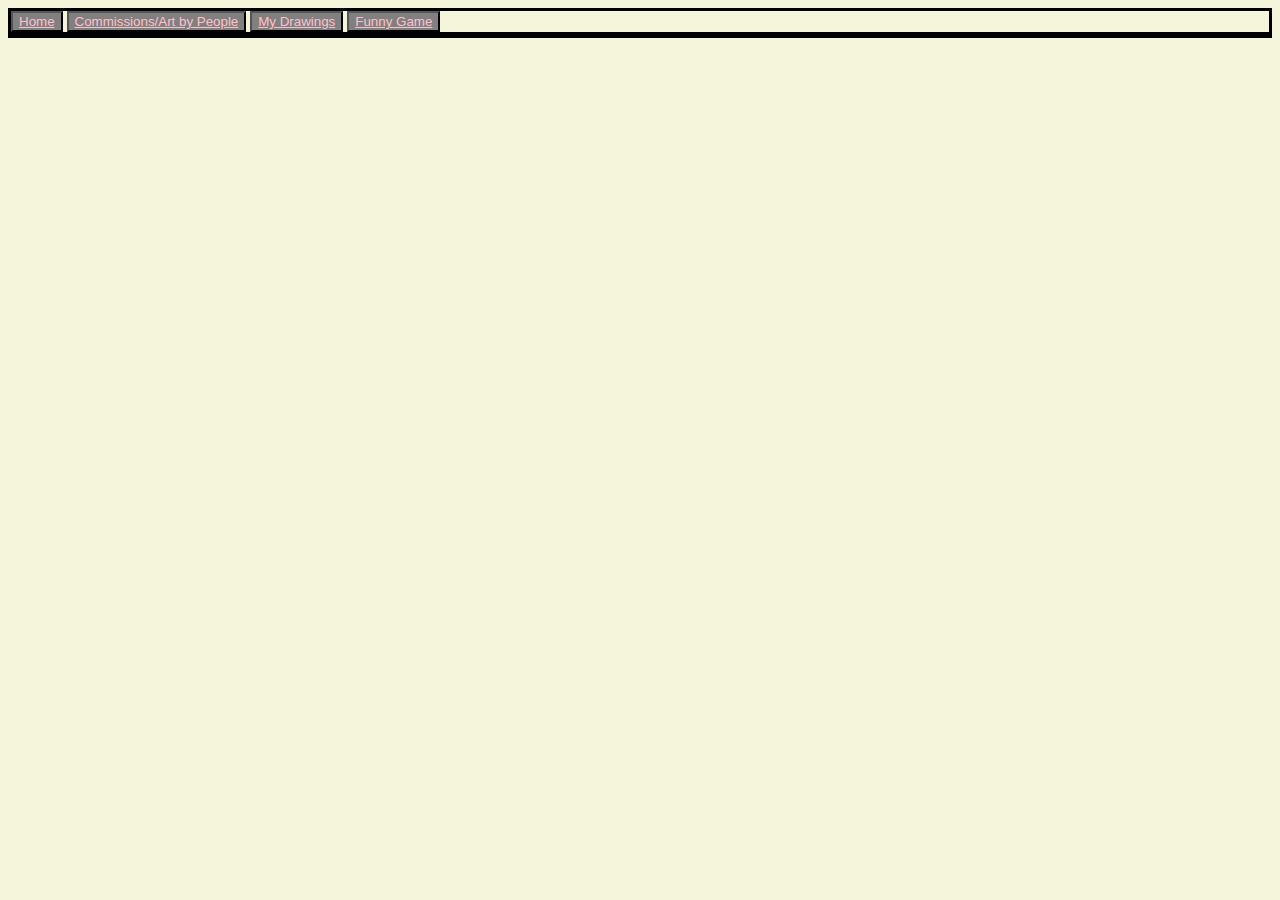
<file: programs/personalWebsite/game.html>
<!DOCTYPE html>
<html lang="en-US">
    <head>

        <title>Momma Eraser's Page</title>
        <meta charset="UTF-8">
        <meta name="keywords" content="Momma Eraser, Momma Eraser Cat">
        <meta name="description" content="Just a website for me">
        <meta name="author" content="Momma Eraser Cat">
        <meta name="viewport" content="width=device-width, initial-scale=1.0">
        
    </head>
    <link rel="stylesheet" href="funiwebsite.css">
    <body>

        <div class="divSpecified">
            <button><a href="funiwebsite.html">Home</a></button>
            <button><a href="commissions.html">Commissions/Art by People</a></button>
            <button><a href="myart.html">My Drawings</a></button>
            <button><a href="game.html">Funny Game</a></button>
        </div>

    </body>
</html>
</file>
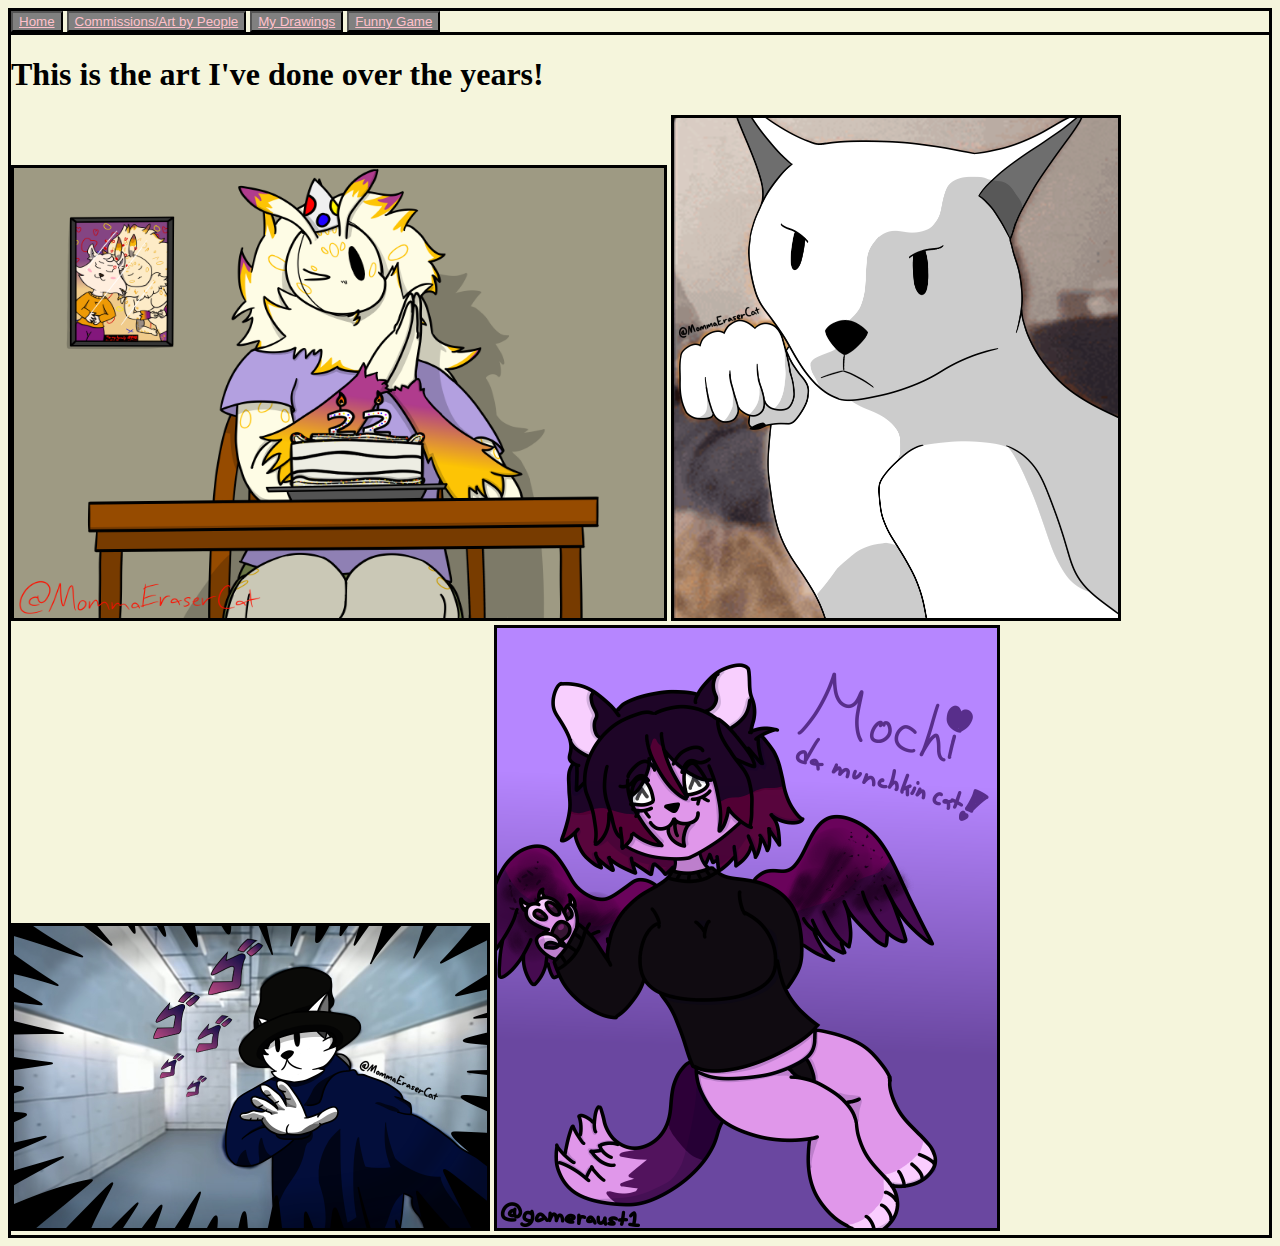
<file: programs/personalWebsite/myart.html>
<!DOCTYPE html>
<html lang="en-US">
    <head>

        <title>Momma Eraser's Page</title>
        <meta charset="UTF-8">
        <meta name="keywords" content="Momma Eraser, Momma Eraser Cat">
        <meta name="description" content="Just a website for me">
        <meta name="author" content="Momma Eraser Cat">
        <meta name="viewport" content="width=device-width, initial-scale=1.0">
        
    </head>
    <link rel="stylesheet" href="funiwebsite.css">
    <body>

        <div class="divSpecified">
            <button><a href="funiwebsite.html">Home</a></button>
            <button><a href="commissions.html">Commissions/Art by People</a></button>
            <button><a href="myart.html">My Drawings</a></button>
            <button><a href="game.html">Funny Game</a></button>
        </div>

        <h1>This is the art I've done over the years!</h1>

        <div>  
            <a target="_blank">
                <img src="myart/myart1.png" alt="Photo of my bf's sona." height="450" width="650" style="border: 3px solid black;">
            </a>
            <a target="_blank">
                <img src="myart/myart2.png" alt="Angy Mother Cat." height="500" width="443.5" style="border: 3px solid black;">
            </a>
            <a target="_blank">
                <img src="myart/myart3.png" alt="Again, a photo of me comin' to get you." height="302" width="473" style="border: 3px solid black;">
            </a>
            <a target="_blank">
                <img src="myart/myart4.png" alt="Photo of an old friend's sona, Mochi." height="600" width="500" style="border: 3px solid black;">
            </a>
        </div>


    </body>
</html>
</file>
<file: portfolio.css>
@font-face {
    font-family: 'W95font';
    src: url('w95font.woff2') format('woff2'),
         url('w95font.woff2') format('woff');
    font-weight: normal;
}
@font-face {
    font-family: 'W95fontB';
    src: url('w95font-bold.woff2') format('woff2'),
         url('w95font-bold.woff2') format('woff');
    font-weight: bold;
}
html {
    font-family: 'W95font';
    background-image: url("images/windows95background.png");
    overflow-x: hidden;
}
button {
    background-color: #b6b6b6;
    border-style: hidden;
    padding: 5.5px;
}
h1, h2, h3 {
    margin: 4px;
}
h4, h6, p, small {
    margin: 5px;
    padding: 1px 10px;
}
h5 {
    margin: 15px;
    padding: 1px, 10px;
}
a {
    font-family: 'W95font';
    font-size: medium;
    color: #080808;
    display: block;
}
a[href*=".html"] {
    text-decoration: none;
}
a[href*=".html"]::first-letter {
    text-decoration: underline;
}
.windowsWording {
    margin: 2px;
    padding: 2px;
    float: left;
    padding: 1px 1px;
    color: white;
    margin-right: auto;
}
.windowsButtonsDisplay {
    float: right;
    padding: 4px 4px;
}
#navigationBar {
    text-align: left;
    clear: both;
}
.allOfWindow {
    border: 3.5px outset #b6b6b6;
    border-color: #b6b6b6;
    border-style: ridge;
    background-color: #b6b6b6;
}
.topPartOfWindow {
    border: 5px solid #020086;
    display: flex;
    flex-direction: row;
    align-items: flex-start;
    border-spacing: 2px;
    background-color: #020086;
}
.topPartOfWindow > button {
    border-style: outset;
    padding: 3px 7px;
}
.optionsOfWindow {
    text-align: left;
    clear: both;
}
.middleContentOfWindow {
    max-height: 700px;
    text-align: left;
    overflow-y: auto;
    overflow-x: hidden;
    border: 2px solid #7b7b7b;
    border-style: ridge;
    margin: 5px;
}
.middleContentOfWindow a:link, a:visited {
    text-decoration: underline;
}
#austinImage {
    border: 2px inset #7e7e7e;
    height: 400px;
    width: 400px;
    float: right;
    margin: 60px 250px;
}
.bottomPartOfWindow {
    display: flex;
    flex-direction: row;
    margin: 0.5px;
}
#bottomSeperator1 {
    border: 2px inset #7b7b7b;
    background-color: #c1c1c1;
    height: 19px;
    width: 1595px;
}
#bottomSeperator2 {
    border: 2px inset #7b7b7b;
    background-color: #c1c1c1;
    height: 19px;
    width: 120px;
}
#bottomSeperator3 {
    border: 2px inset #7b7b7b;
    border-radius: 0 0 20px 0;
    background-color: #c1c1c1;
    height: 19px;
    width: 80px;
}
#bottomSeperator3 > img {
    margin: -1px -8px 1px;
}
.bottomOfTab {
    font-size: medium;
    background-color: #c0c1be;
    border: solid #c0c1be;
    border-top-color: #fafcfc;
    width: 100%;
    position: fixed;
    bottom: 0px;
    margin: 0px -10px;
}
#buttonTabBottom1 {
    font-family: 'W95fontB';
    font-size: large;
    margin: 1.5px 2px 1px;
    border: 2px solid #000000;
    border-left-color: #fdfdfd;
    border-top-color: #fdfdfd;
}
#buttonTabBottom2 {
    font-family: 'W95fontB';
    font-size: large;
    margin: 1.5px 2px 1px;
    border: 2px solid #fdfdfd;
    border-left-color: #000000;
    border-top-color: #000000;
}
#buttonTabBottom3 {
    font-family: 'W95font';
    font-size: large;
    margin-top: 3.5px;
    margin-right: 5px;
    border: 1px solid #fcfffe;
    border-left-color: #7e7e7e;
    border-top-color: #7e7e7e;
    float: right;
}
.time {
    margin: 0.5px;
    float: right;
}
</file>
<file: portfoliowebsite/portfolio.css>
@font-face {
    font-family: 'W95font';
    src: url('w95font.woff2') format('woff2'),
         url('w95font.woff2') format('woff');
    font-weight: normal;
}
@font-face {
    font-family: 'W95fontB';
    src: url('w95font-bold.woff2') format('woff2'),
         url('w95font-bold.woff2') format('woff');
    font-weight: bold;
}
html {
    font-family: 'W95font';
    background-image: url("images/windows95background.png");
    overflow-x: hidden;
}
button {
    background-color: #b6b6b6;
    border-style: hidden;
    padding: 5.5px;
}
h1, h2, h3 {
    margin: 4px;
}
h4, h6, p, small {
    margin: 5px;
    padding: 1px 10px;
}
h5 {
    margin: 15px;
    padding: 1px, 10px;
}
a {
    font-family: 'W95font';
    font-size: medium;
    color: #080808;
    display: block;
}
a:link, a:visited, a:hover, a:active {
    text-decoration: none;
}
a[href*=".html"]::first-letter {
    text-decoration: underline;
}
.windowsWording {
    margin: 2px;
    padding: 2px;
    float: left;
    padding: 1px 1px;
    color: white;
    margin-right: auto;
}
.windowsButtonsDisplay {
    float: right;
    padding: 4px 4px;
}
#navigationBar {
    text-align: left;
    clear: both;
    /* You got this. */
}
.allOfWindow {
    border: solid;
    border-spacing: 1px;
    border-color: #b6b6b6;
    border-style: ridge;
    background-color: #b6b6b6;
}
.topPartOfWindow {
    border: 5px solid #020086;
    display: flex;
    flex-direction: row;
    align-items: flex-start;
    border-spacing: 2px;
    background-color: #020086;
}
.topPartOfWindow > button {
    border-style: ridge;
    padding: 3px 7px;
}
.optionsOfWindow {
    text-align: left;
    clear: both;
}
.middleContentOfWindow {
    text-align: left;
    overflow: auto;
    overflow-x: hidden;
    border: 2px solid #7b7b7b;
    border-style: ridge;
    margin: 5px;
}
.bottomPartOfWindow {
    display: flex;
    flex-direction: row;
    margin: 0.5px;
}
.bottomSeperator {
    border: 2px solid #7b7b7b;
    background-color: #c1c1c1;
}
.bottomOfTab {
    font-size: medium;
    background-color: #c0c1be;
    border: solid #c0c1be;
    border-top-color: #fafcfc;
    width: 100%;
    position: absolute;
    bottom: 0px;
    margin: 0px -10px;
}
#buttonTabBottom1 {
    font-family: 'W95fontB';
    font-size: large;
    margin: 1.5px 2px 1px;
    border: 2px solid #000000;
    border-left-color: #fdfdfd;
    border-top-color: #fdfdfd;
}
#buttonTabBottom2 {
    font-family: 'W95fontB';
    font-size: large;
    margin: 1.5px 2px 1px;
    border: 2px solid #fdfdfd;
    border-left-color: #000000;
    border-top-color: #000000;
}
#buttonTabBottom3 {
    font-family: 'W95font';
    font-size: large;
    margin-top: 3.5px;
    margin-right: 5px;
    border: 1px solid #fcfffe;
    border-left-color: #7e7e7e;
    border-top-color: #7e7e7e;
    float: right;
}
</file>
<file: programs/personalWebsite/funiwebsite.css>
@font-face {
    font-family: 'Indie Flower';
    src: 
        local(Indie_Flower),
        url(https://fonts.google.com/share?selection.family=Indie+Flower);
}
* {
    background-color: beige;
}
html {
    font-family: 'Indie Flower';
}
body {
    border: solid;
    border-spacing: 1px;
}
button, a:link, a:visited, a:hover, a:active {
    background-color: grey;
    color: pink;
}
.backgroundElement {
    background-image: url(background.png);
}
.divSpecified {
    border-bottom: solid;
}
.colorPlum {
    background-color: plum;
} /* This is mainly for the h1, h3, and h6. If you don't want to make a class object, use commas. Example: "h1, h3, h6 {...}" */
#center {
    text-align: center;
}
</file>
